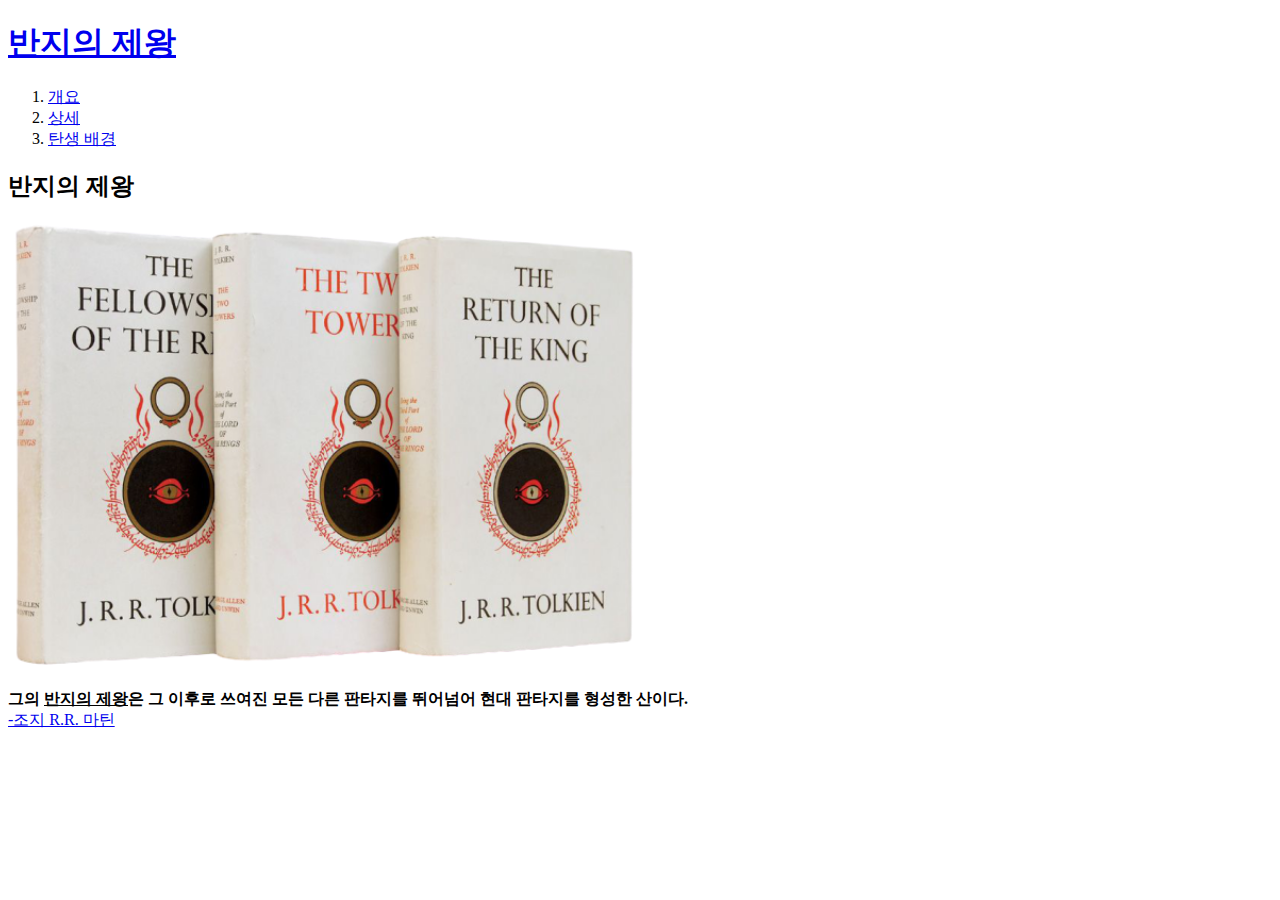
<file: index.html>
<!doctype html>
<html>
<head>
<title>Lord of the Rings</title>
<meta charset="utf-8">
</head>

<body>
  <h1><a href="index.html">반지의 제왕</a></h1>
<ol>
  <li><a href="개요.html">개요</a></li>
  <li><a href="상세.html">상세</a></li>
  <li><a href="탄생배경.html">탄생 배경</a></li>
</ol>
<h2>반지의 제왕</h2>
<img src="main.png" width="50%">
<p><strong>그의 <u>반지의 제왕</u>은 그 이후로 쓰여진 모든 다른 판타지를 뛰어넘어 현대 판타지를 형성한 산이다.</strong>
<br><a href="https://en.m.wikiquote.org/wiki/J._R._R._Tolkien#Quotes_about_Tolkien" target="_blank" title="Quotes_about_Tolkien">-조지 R.R. 마틴</a></p>
</body>
</html>
</file>
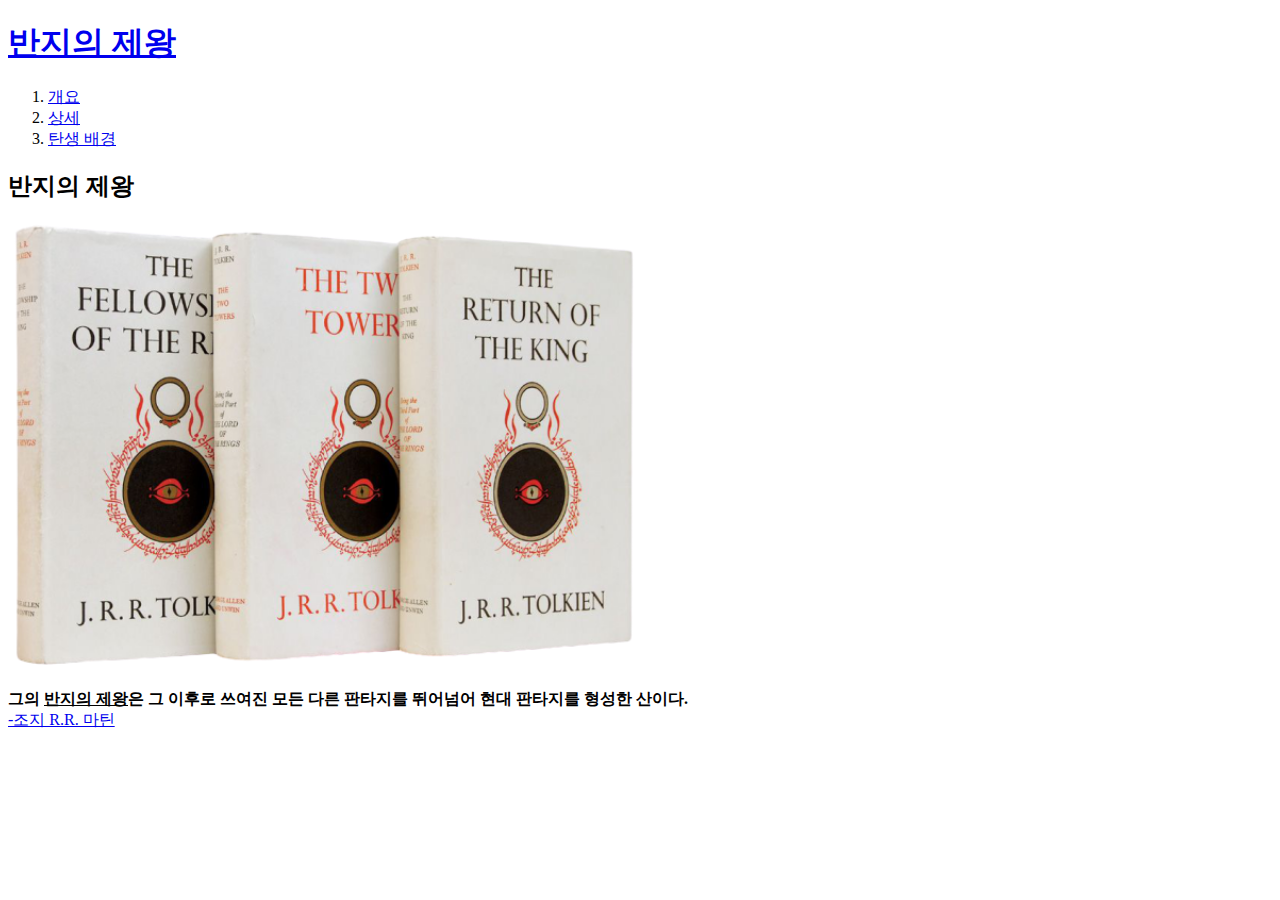
<file: main.html>
<!doctype html>
<html>
<head>
<title>Lord of the Rings</title>
<meta charset="utf-8">
</head>

<body>
  <h1><a href="main.html">반지의 제왕</a></h1>
<ol>
  <li><a href="개요.html">개요</a></li>
  <li><a href="상세.html">상세</a></li>
  <li><a href="탄생배경.html">탄생 배경</a></li>
</ol>
<h2>반지의 제왕</h2>
<img src="main.png" width="50%">
<p><strong>그의 <u>반지의 제왕</u>은 그 이후로 쓰여진 모든 다른 판타지를 뛰어넘어 현대 판타지를 형성한 산이다.</strong>
<br><a href="https://en.m.wikiquote.org/wiki/J._R._R._Tolkien#Quotes_about_Tolkien" target="_blank" title="Quotes_about_Tolkien">-조지 R.R. 마틴</a></p>
</body>
</html>
</file>
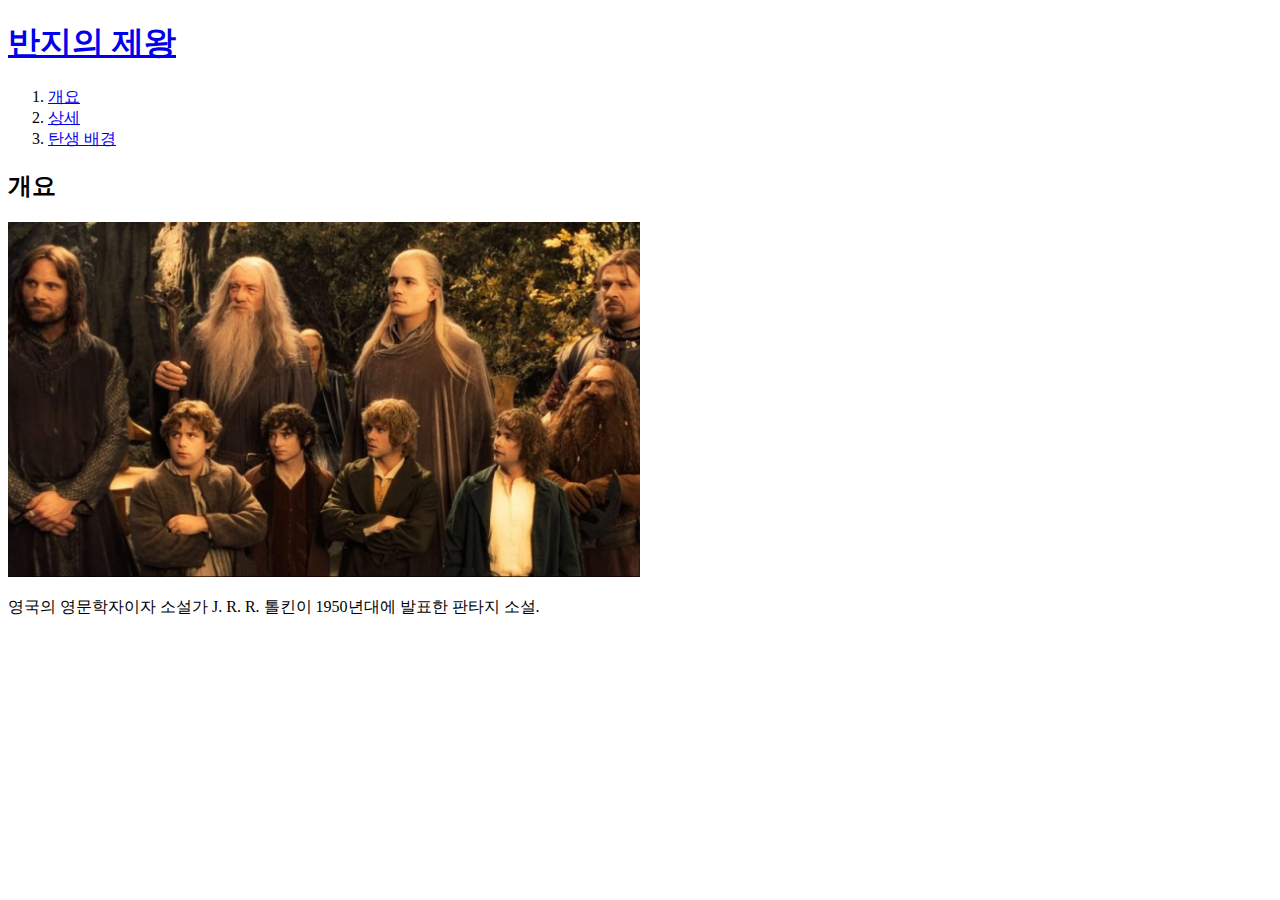
<file: 개요.html>
<!doctype html>
<html>
<head>
<title>Lord of the Rings_개요</title>
<meta charset="utf-8">
</head>

<body>
  <h1><a href="index.html">반지의 제왕</a></h1>
<ol>
  <li><a href="개요.html">개요</a></li>
  <li><a href="상세.html">상세</a></li>
  <li><a href="탄생배경.html">탄생 배경</a></li>
</ol>
<h2>개요</h2>
<img src="lord.jpg" width="50%">
<p>영국의 영문학자이자 소설가 J. R. R. 톨킨이 1950년대에 발표한 판타지 소설.</p>
</body>
</html>
</file>
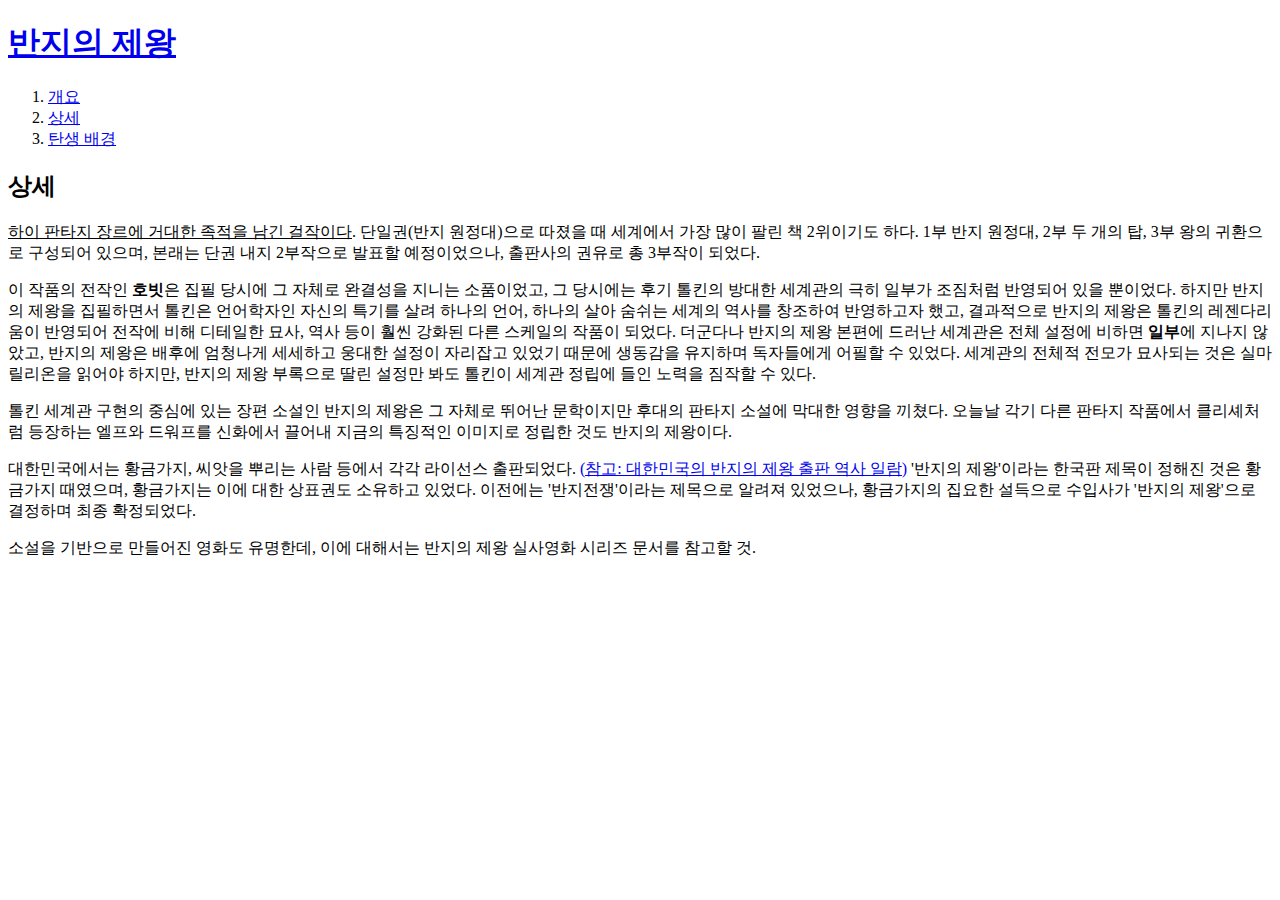
<file: 상세.html>
<!doctype html>
<html>
<head>
<title>Lord of the Rings_상세</title>
<meta charset="utf-8">
</head>

<body>
  <h1><a href="index.html">반지의 제왕</a></h1>
<ol>
  <li><a href="개요.html">개요</a></li>
  <li><a href="상세.html">상세</a></li>
  <li><a href="탄생배경.html">탄생 배경</a></li>
</ol>
<h2>상세</h2>
<p><u>하이 판타지 장르에 거대한 족적을 남긴 걸작이다</u>. 단일권(반지 원정대)으로 따졌을 때
  세계에서 가장 많이 팔린 책 2위이기도 하다. 1부 반지 원정대, 2부 두 개의 탑, 3부 왕의 귀환으로 구성되어 있으며,
  본래는 단권 내지 2부작으로 발표할 예정이었으나, 출판사의 권유로 총 3부작이 되었다.</p>

<p>이 작품의 전작인 <strong>호빗</strong>은 집필 당시에 그 자체로 완결성을 지니는 소품이었고,
  그 당시에는 후기 톨킨의 방대한 세계관의 극히 일부가 조짐처럼 반영되어 있을 뿐이었다.
  하지만 반지의 제왕을 집필하면서 톨킨은 언어학자인 자신의 특기를 살려 하나의 언어,
  하나의 살아 숨쉬는 세계의 역사를 창조하여 반영하고자 했고, 결과적으로 반지의 제왕은
  톨킨의 레젠다리움이 반영되어 전작에 비해 디테일한 묘사, 역사 등이 훨씬 강화된 다른 스케일의 작품이 되었다.
  더군다나 반지의 제왕 본편에 드러난 세계관은 전체 설정에 비하면 <strong>일부</strong>에 지나지 않았고,
  반지의 제왕은 배후에 엄청나게 세세하고 웅대한 설정이 자리잡고 있었기 때문에 생동감을 유지하며 독자들에게 어필할 수 있었다.
  세계관의 전체적 전모가 묘사되는 것은 실마릴리온을 읽어야 하지만,
  반지의 제왕 부록으로 딸린 설정만 봐도 톨킨이 세계관 정립에 들인 노력을 짐작할 수 있다.</p>

<p>톨킨 세계관 구현의 중심에 있는 장편 소설인 반지의 제왕은 그 자체로 뛰어난 문학이지만
  후대의 판타지 소설에 막대한 영향을 끼쳤다. 오늘날 각기 다른 판타지 작품에서 클리셰처럼 등장하는 엘프와 드워프를
  신화에서 끌어내 지금의 특징적인 이미지로 정립한 것도 반지의 제왕이다.</p>

<p>대한민국에서는 황금가지, 씨앗을 뿌리는 사람 등에서 각각 라이선스 출판되었다.
  <a href="http://blog.naver.com/waitmorning/60089701334" target="_blank" title="네이버 블로그_waitmorning">(참고: 대한민국의 반지의 제왕 출판 역사 일람)</a> '반지의 제왕'이라는 한국판 제목이 정해진 것은 황금가지 때였으며,
  황금가지는 이에 대한 상표권도 소유하고 있었다. 이전에는 '반지전쟁'이라는 제목으로 알려져 있었으나,
  황금가지의 집요한 설득으로 수입사가 '반지의 제왕'으로 결정하며 최종 확정되었다.</p>

<p>소설을 기반으로 만들어진 영화도 유명한데, 이에 대해서는 반지의 제왕 실사영화 시리즈 문서를 참고할 것.</p>
</body>
</html>
</file>
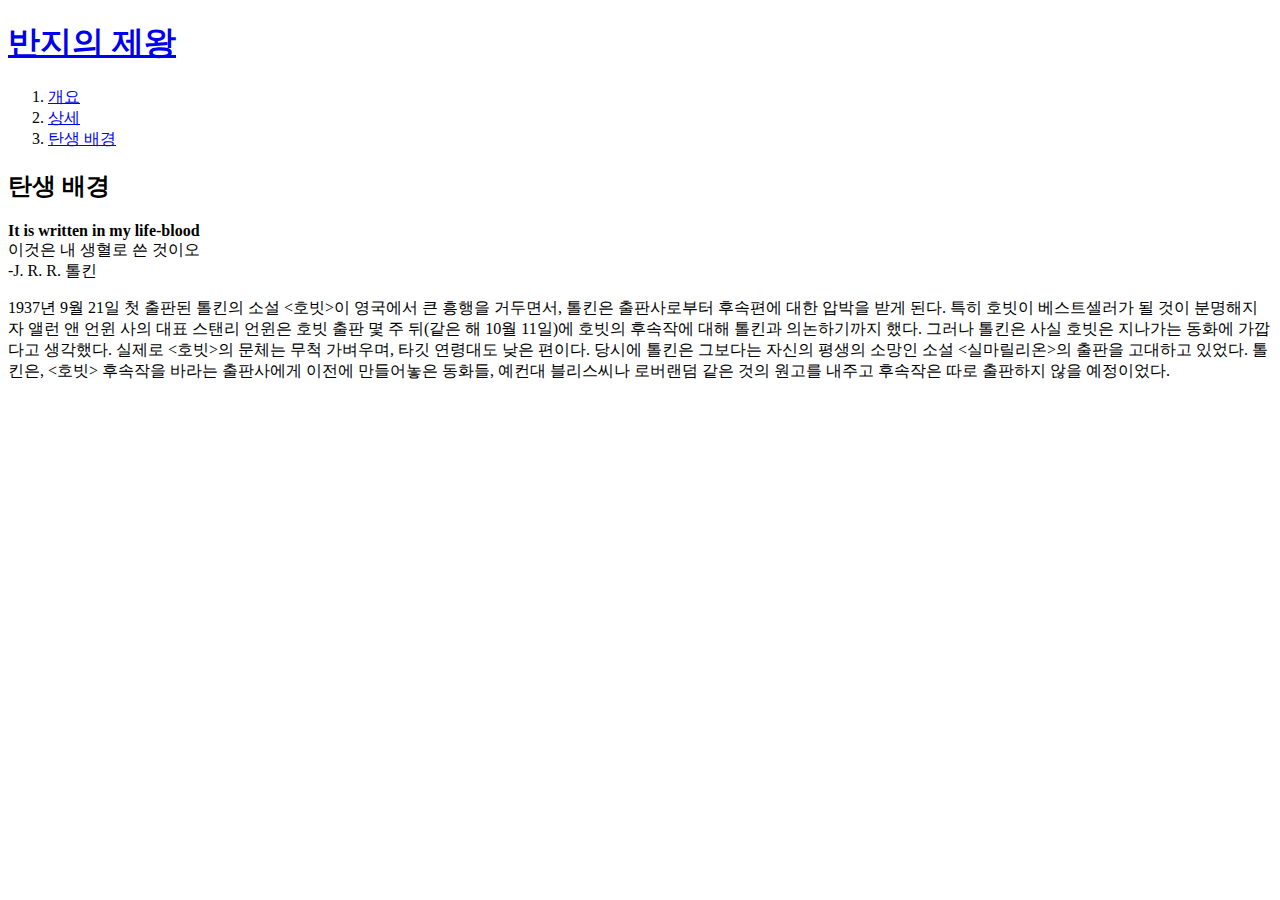
<file: 탄생배경.html>
<!doctype html>
<html>
<head>
<title>Lord of the Rings_탄생 배경</title>
<meta charset="utf-8">
</head>

<body>
  <h1><a href="index.html">반지의 제왕</a></h1>
<ol>
  <li><a href="개요.html">개요</a></li>
  <li><a href="상세.html">상세</a></li>
  <li><a href="탄생배경.html">탄생 배경</a></li>
</ol>
<h2>탄생 배경</h2>
<p><strong>It is written in my life-blood</strong>
<br>이것은 내 생혈로 쓴 것이오
<br>-J. R. R. 톨킨</p>

<p>1937년 9월 21일 첫 출판된 톨킨의 소설 <호빗>이 영국에서 큰 흥행을 거두면서,
  톨킨은 출판사로부터 후속편에 대한 압박을 받게 된다. 특히 호빗이 베스트셀러가 될 것이 분명해지자
  앨런 앤 언윈 사의 대표 스탠리 언윈은 호빗 출판 몇 주 뒤(같은 해 10월 11일)에
  호빗의 후속작에 대해 톨킨과 의논하기까지 했다. 그러나 톨킨은 사실 호빗은 지나가는 동화에 가깝다고 생각했다.
  실제로 <호빗>의 문체는 무척 가벼우며, 타깃 연령대도 낮은 편이다.
  당시에 톨킨은 그보다는 자신의 평생의 소망인 소설 <실마릴리온>의 출판을 고대하고 있었다.
  톨킨은, <호빗> 후속작을 바라는 출판사에게 이전에 만들어놓은 동화들,
  예컨대 블리스씨나 로버랜덤 같은 것의 원고를 내주고 후속작은 따로 출판하지 않을 예정이었다.</p>
</body>
</html>
</file>
